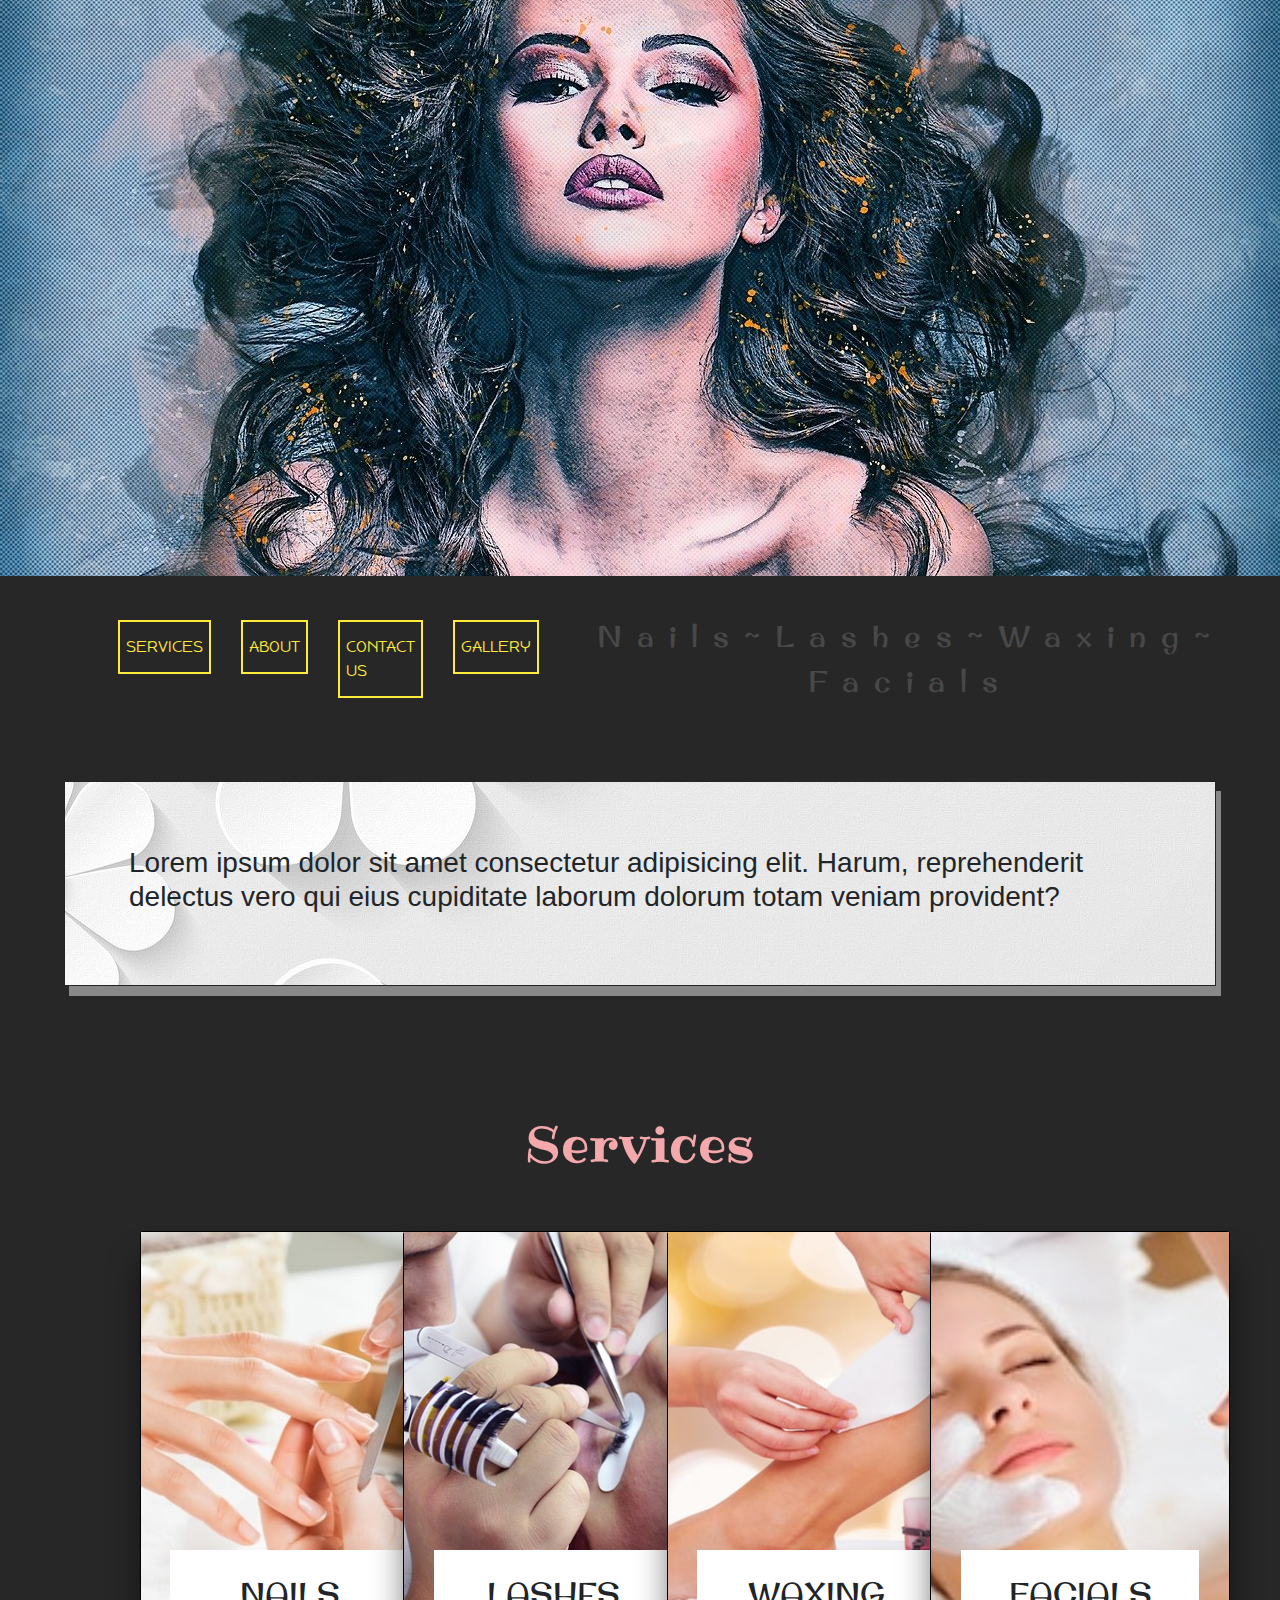
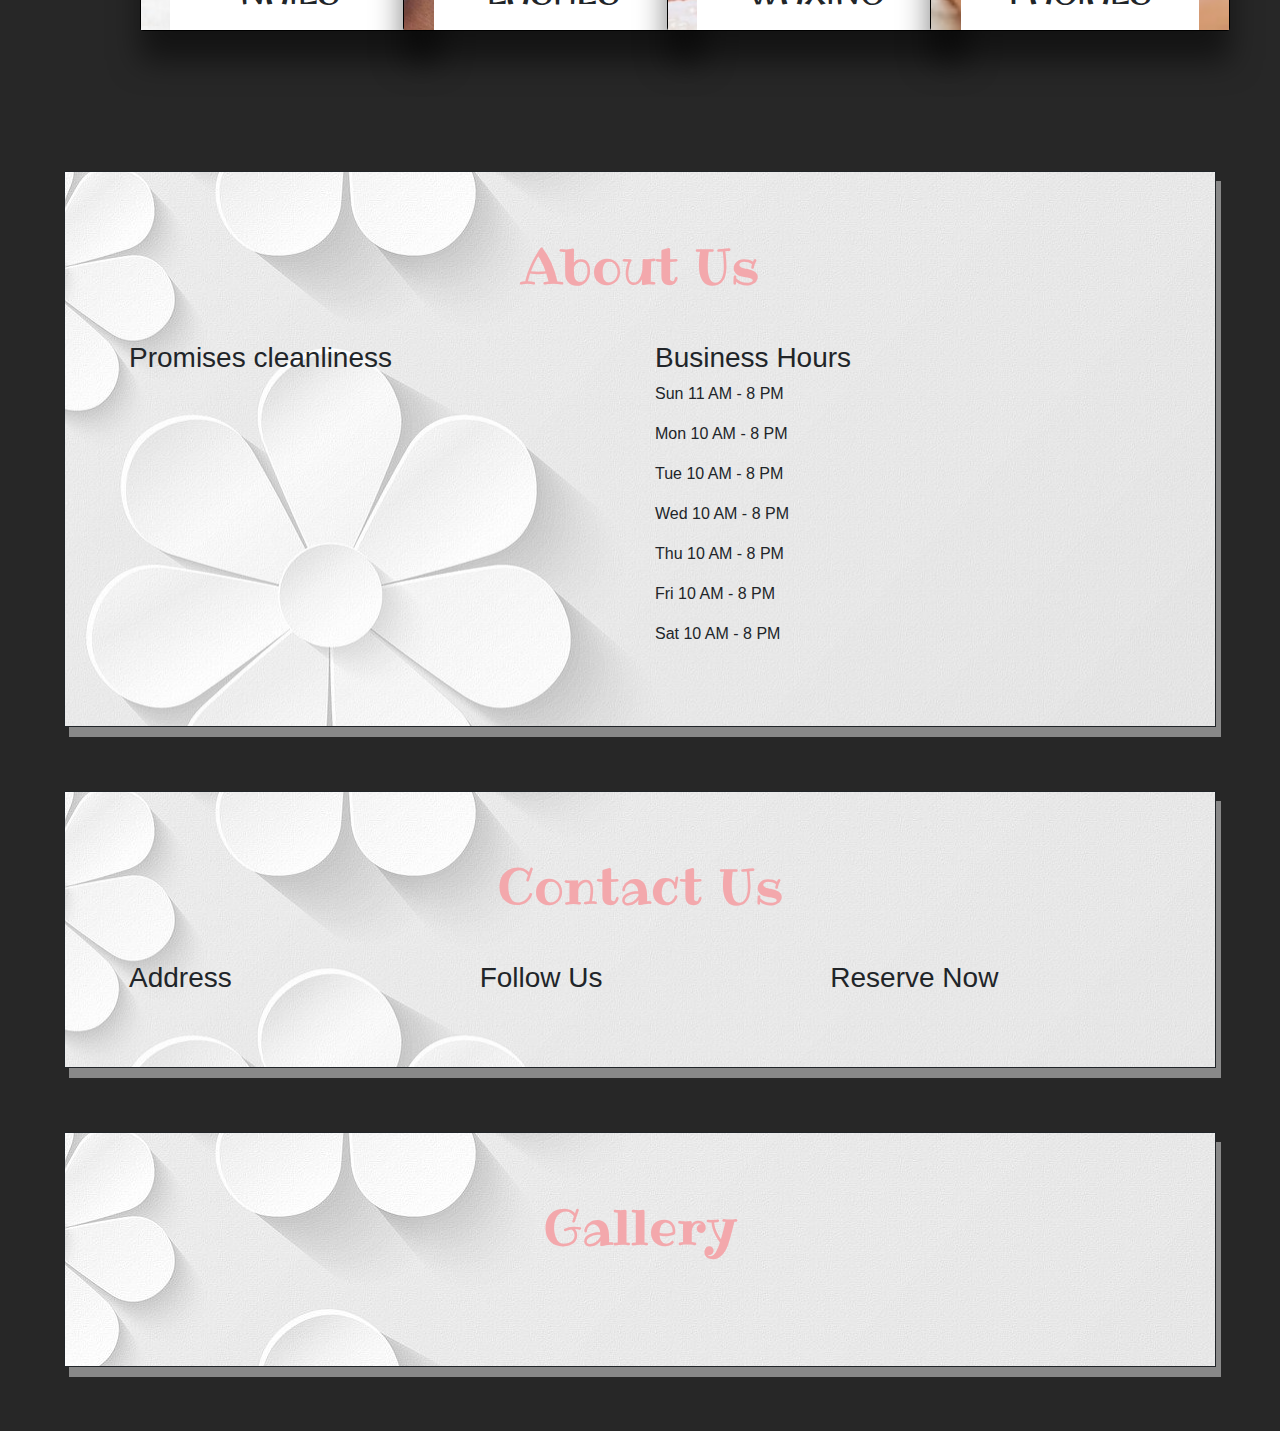
<file: index.html>
<!DOCTYPE html>
<html lang="en">

<head>

    <head>
        <meta charset="UTF-8">
        <meta name="viewport" content="width=device-width, initial-scale=1.0">
        <!-- Latest compiled and minified CSS -->
        <link rel="stylesheet" href="https://maxcdn.bootstrapcdn.com/bootstrap/4.5.2/css/bootstrap.min.css">

        <!-- jQuery library -->
        <script src="https://ajax.googleapis.com/ajax/libs/jquery/3.5.1/jquery.min.js"></script>

        <!-- Popper JS -->
        <script src="https://cdnjs.cloudflare.com/ajax/libs/popper.js/1.16.0/umd/popper.min.js"></script>

        <!-- Load an icon library to show a hamburger menu (bars) on small screens -->
        <link rel="stylesheet"
            href="https://cdnjs.cloudflare.com/ajax/libs/font-awesome/4.7.0/css/font-awesome.min.css">

        <!-- Latest compiled JavaScript -->
        <script src="https://maxcdn.bootstrapcdn.com/bootstrap/4.5.2/js/bootstrap.min.js"></script>
        <!-- <link rel="stylesheet" href="https://bootswatch.com/5/minty/bootstrap.min.css" rel="stylesheet" type="text/css"> -->
        <link rel="stylesheet" href="style.css">
        <title>Nails By Lin</title>
    </head>
</head>

<body data-spy="scroll" data-target=".navbar" data-offset="50">

    <div class="head" id="head">

    </div>

    <nav class="navbar navbar-expand-md  sticky-top">
        <a class="navbar-brand" href="#head">

            </div>

        </a>

        <button class="navbar-toggler" type="button" data-toggle="collapse" data-target="#collapsibleNavbar">
            <span class="navbar-toggler-icon"> <i class="fab fa-flickr"></i></span>
        </button>
        <div class="collapse navbar-collapse" id="collapsibleNavbar">
            <ul class="navbar-nav ">
                <li class="nav-item">
                    <a class="nav-link" href="#service">Services</a>
                </li>
                <li class="nav-item">
                    <a class="nav-link" href="#about">About</a>
                </li>
                <li class="nav-item">
                    <a class="nav-link" href="#contact">Contact Us</a>
                </li>
                <li class="nav-item">
                    <a class="nav-link" href="#gallery">Gallery</a>
                </li>
            </ul>
        </div>
        <ul class="light">
            <li class="light-item"> Nails~ </li>

            <li class="light-item"> Lashes~ </li>
            <li class="light-item"> Waxing~ </li>
            <li class="light-item"> Facials </li>
        </ul>
    </nav>
    <!-- <div id="container-logo"> -->
    <!-- <p id="logo">Hello</p><br> -->
    <!-- <div id="wave">
        <h1>Gorgeous</h1>
        <h1>Gorgeous</h1>
    </div> -->
    <!-- <br>
        <p>by Lin</p> -->
    <!-- </div> -->

    <section class="container-hello" id="hello">
        <!-- <div id="wave">
            <h2>Hello Gorgeous</h2>
            <h1>Hello Gorgeous</h1>
        </div> -->
        <h3>Lorem ipsum dolor sit amet consectetur adipisicing elit. Harum, reprehenderit delectus vero qui eius
            cupiditate laborum dolorum totam veniam provident? </h3>

    </section>

    <section class="container-service" id="service">
        <h1>Services</h1>
        <!-- <div class="container"> -->
        <div class="row">

            <div class="col-sm-3 lg-4">
                <div class="card">
                    <div class="imgbox">
                        <img src="Nails.jpeg" alt="nails pic">
                    </div>
                    <div class="content">
                        <h3>Nails</h3>
                        <p class="card-text">No pain,
                            No gain ! yep ! you heard it right ! if your manicure,
                            pedicure aren't bleeding, you aren't get it done right ! Lin's guarantee </p>
                        <button type="button" class="btn btn-primary" id="model" data-toggle="modal"
                            data-target="#nailsModal">
                            Price
                        </button>
                        <!-- The Modal -->
                        <div class="modal fade" id="nailsModal">
                            <div class="modal-dialog">
                                <div class="modal-content">

                                    <!-- Modal Header -->
                                    <div class="modal-header">
                                        <h4 class="modal-title">MANICURE PADICURE MENU</h4>
                                        <button type="button" class="close" data-dismiss="modal">&times;</button>
                                    </div>

                                    <!-- Modal body -->
                                    <div class="modal-body">
                                        <table class="table table-hover">

                                            <tbody>
                                                <th>
                                                    <h4 class="modal-title">MANICURE</h4>
                                                </th>
                                                <tr class="table-light">
                                                    <td>Regular </td>
                                                    <td>$25</td>
                                                </tr>
                                                <tr class="table-primary">
                                                    <td>French </td>
                                                    <td>$45</td>
                                                </tr>
                                                <tr class="table-light">
                                                    <td>Chellac</td>
                                                    <td>$50</td>
                                                </tr>
                                                <tr class="table-primary">
                                                    <td>Shellac + Removal</td>
                                                    <td>$55</td>
                                                </tr><br>
                                                <th>
                                                    <h4 class="modal-title">PEDICURE
                                                </th>
                                                </h4>
                                                <tr class="table-light">
                                                    <td>Regular</td>
                                                    <td>$25</td>
                                                </tr>
                                                <tr class="table-primary">
                                                    <td>French</td>
                                                    <td>$45</td>
                                                </tr>
                                                <tr class="table-light">
                                                    <td>Shellac</td>
                                                    <td>$50</td>
                                                </tr><br>
                                                <th>
                                                    <h4 class="modal-title">MANICURE + PEDICURE
                                                </th>
                                                </h4>
                                                <tr class="table-primary">
                                                    <td>Regular</td>
                                                    <td>$45</td>
                                                </tr>
                                                <tr class="table-light">
                                                    <td>Shellac</td>
                                                    <td>$45</td>
                                                </tr><br>
                                                <th>
                                                    <h4 class="modal-title">NAILS POLISH
                                                </th>
                                                </h4>
                                                <tr class="table-primary">
                                                    <td>Acrylics Full Set</td>
                                                    <td>$30</td>

                                                </tr>
                                                <tr class="table-light">
                                                    <td>Acrylics Fill</td>
                                                    <td>$40</td>

                                                </tr>
                                                <tr class="table-primary">
                                                    <td>Acrylics Full Set + Shellac</td>
                                                    <td>$55</td>

                                                </tr>
                                                <tr class="table-light">
                                                    <td>Dipping Powder</td>
                                                    <td>$50</td>

                                                </tr>
                                                <tr class="table-primary">
                                                    <td>Acrylics Full Set</td>
                                                    <td>$30</td>

                                                </tr>

                                            </tbody>
                                        </table>
                                    </div>


                                    <!-- Modal footer -->
                                    <div class="modal-footer">
                                        <button type="button" class="btn btn-primary"
                                            data-dismiss="modal">Close</button>
                                    </div>

                                </div>
                            </div>
                        </div>
                    </div>
                </div>
            </div>

            <div class="col-sm-3 lg-3">
                <div class="card">
                    <div class="imgbox">
                        <img src="hair-removal-2901091_640.jpg" alt="eyelashes pic">
                    </div>
                    <div class="content">
                        <h3>Lashes</h3>

                        <p class="card-text">Dare you to try! Newly graduated, learning online, Curly type
                            A to L..Say What?, Little curl, medium curl, max curl... Say Whattt?? </p><br>
                        <button type="button" class="btn btn-primary" id="model" data-toggle="modal"
                            data-target="#lashesModal">
                            Price
                        </button>

                        <!-- The Modal -->
                        <div class="modal fade" id="lashesModal">
                            <div class="modal-dialog">
                                <div class="modal-content">

                                    <!-- Modal Header -->
                                    <div class="modal-header">
                                        <h4 class="modal-title">EYELASH EXTENSIONS MENU</h4>
                                        <button type="button" class="close" data-dismiss="modal">&times;</button>
                                    </div>

                                    <!-- Modal body -->
                                    <div class="modal-body">
                                        <table class="table table-hover">

                                            <tbody>
                                                <th>
                                                    <h4 class="modal-title">CLASSIC SET
                                                </th>
                                                </h4>
                                                <tr class="table-primary">
                                                    <td>Full Set</td>
                                                    <td>$125</td>
                                                </tr>
                                                <tr class="table-light">
                                                    <td>3 Weeks Fill</td>
                                                    <td>$75</td>
                                                </tr><br>
                                                <th>
                                                    <h4 class="modal-title">HYBRID SET
                                                </th>
                                                </h4>
                                                <tr class="table-primary">
                                                    <td>Full Set</td>
                                                    <td>$175</td>
                                                </tr>
                                                <tr class="table-light">
                                                    <td>3 Weeks Fill</td>
                                                    <td>$85</td>
                                                </tr><br>
                                                <th>
                                                    <h4 class="modal-title">RUSSIAN VOLUME SET
                                                </th>
                                                </h4>
                                                <tr class="table-primary">
                                                    <td>Full Set</td>
                                                    <td>$225</td>
                                                </tr>
                                                <tr class="table-light">
                                                    <td>3 Weeks Set</td>
                                                    <td>$95</td>
                                                </tr><br>
                                                <th>
                                                    <h4 class="modal-title">AMERICAN VOLUME SET
                                                </th>
                                                </h4>
                                                <tr class="table-primary">
                                                    <td>Full Set</td>
                                                    <td>$275</td>
                                                </tr>
                                                <tr class="table-light">
                                                    <td>3 Weeks Set</td>
                                                    <td>$175</td>
                                                </tr><br>
                                                <th>
                                                    <h4 class="modal-title">MEGA VOLUME SET
                                                </th>
                                                </h4>
                                                <tr class="table-primary">
                                                    <td>Full Set</td>
                                                    <td>$325</td>
                                                </tr>
                                                <tr class="table-light">
                                                    <td>3 Weeks Fill</td>
                                                    <td>$115</td>
                                                </tr><br>
                                                <th>
                                                    <h4 class="modal-title">CLUSTERS SET
                                                </th>
                                                </h4>
                                                <tr class="table-primary">
                                                    <td>Full Set</td>
                                                    <td>$45</td>
                                                </tr><br>
                                                <th>
                                                    <h4 class="modal-title">LASH REMOVAL
                                                </th>
                                                </h4>
                                                <tr class="table-light">
                                                    <td>Lash Removal</td>
                                                    <td>$15</td>
                                                </tr>

                                            </tbody>
                                        </table>
                                    </div>


                                    <!-- Modal footer -->
                                    <div class="modal-footer">
                                        <button type="button" class="btn btn-primary"
                                            data-dismiss="modal">Close</button>
                                    </div>

                                </div>
                            </div>
                        </div>
                    </div>
                </div>
            </div>


            <div class="col-sm-3 lg-3">
                <div class="card">
                    <div class="imgbox">
                        <img src="Waxing.jpeg" alt="waxing pic"></div>
                    <div class="content">
                        <h3>Waxing</h3>
                        <p class="card-text">I will take an awesome care of your little triangle yard! pls trust
                            my
                            landscaping skill! I aren't a bush whisper but sure my skill will find you one!</p>
                        <br>

                        <button type="button" class="btn btn-primary" id="model" data-toggle="modal"
                            data-target="#waxingModal">
                            Price
                        </button>

                        <!-- The Modal -->
                        <div class="modal fade" id="waxingModal">
                            <div class="modal-dialog">
                                <div class="modal-content">

                                    <!-- Modal Header -->
                                    <div class="modal-header">
                                        <h4 class="modal-title">WAXING SERVICE MENU</h4>
                                        <button type="button" class="close" data-dismiss="modal">&times;</button>
                                    </div>

                                    <!-- Modal body -->
                                    <div class="modal-body">
                                        <table class="table table-hover">

                                            <tbody>
                                                <tr class="table-primary">
                                                    <td>Eyebrows</td>
                                                    <td>$15</td>
                                                </tr>
                                                <tr class="table-light">
                                                    <td>Lips</td>
                                                    <td>$10</td>
                                                </tr>
                                                <tr class="table-primary">
                                                    <td>Full Face</td>
                                                    <td>$30</td>
                                                </tr>
                                                <tr class="table-light">
                                                    <td>Back</td>
                                                    <td>$50</td>
                                                </tr>
                                                <tr class="table-primary">
                                                    <td>Under Arms</td>
                                                    <td>$30</td>
                                                </tr>
                                                <tr class="table-light">
                                                    <td>manicure</td>
                                                    <td>$45</td>
                                                </tr>
                                                <tr class="table-primary">
                                                    <td>Under Arms</td>
                                                    <td>$30</td>
                                                </tr>
                                                <tr class="table-light">
                                                    <td>Full Leg</td>
                                                    <td>$45</td>
                                                </tr>
                                                <tr class="table-primary">
                                                    <td>Bikini</td>
                                                    <td>$30</td>
                                                </tr>
                                                <tr class="table-light">
                                                    <td>Brazilian</td>
                                                    <td>$30</td>
                                                </tr>
                                                <tr class="table-primary">
                                                    <td>Under Arms</td>
                                                    <td>$30</td>
                                                </tr>


                                            </tbody>
                                        </table>
                                    </div>


                                    <!-- Modal footer -->
                                    <div class="modal-footer">
                                        <button type="button" class="btn btn-primary"
                                            data-dismiss="modal">Close</button>
                                    </div>

                                </div>
                            </div>
                        </div>


                    </div>
                </div>
            </div>

            <div class="col-sm-3 lg-3">
                <div class="card">
                    <div class="imgbox">
                        <img src="Facials.jpeg" alt="facials pic">
                    </div>
                    <div class="content">
                        <h3>Facials</h3>
                        <p class="card-text">If you read 3 services before this one and still dare to make
                            reservation, I have nothing to say more but admiring! you are truly daredevil!</p>
                        <br>
                        <button type="button" class="btn btn-primary" id="model" data-toggle="modal"
                            data-target="#facialModal">
                            Price
                        </button>

                        <!-- The Modal -->
                        <div class="modal fade" id="facialModal">
                            <div class="modal-dialog">
                                <div class="modal-content">

                                    <!-- Modal Header -->
                                    <div class="modal-header">
                                        <h4 class="modal-title">FACIAL SERVICE MENU</h4>
                                        <button type="button" class="close" data-dismiss="modal">&times;</button>
                                    </div>

                                    <!-- Modal body -->
                                    <div class="modal-body">
                                        <table class="table table-hover">

                                            <tbody>
                                                <th>
                                                    <h4 class="modal-title">FACIAL TREATMENTS
                                                </th>
                                                </h4>
                                                <tr class="table-primary">
                                                    <td>European Facial</td>
                                                    <td>$65</td>
                                                </tr>
                                                <tr class="table-light">
                                                    <td>Corrective Facial</td>
                                                    <td>$85</td>
                                                </tr>
                                                <tr class="table-primary">
                                                    <td>Lunch Time Facial</td>
                                                    <td>$45 (30 min)</td>
                                                </tr>
                                                <tr class="table-light">
                                                    <td>Anti-Aging Facial</td>
                                                    <td>$85</td>
                                                </tr><br>
                                                <th>
                                                    <h4 class="modal-title">CHEMICAL PEELS
                                                </th>
                                                </h4>
                                                <tr class="table-primary">
                                                    <td>Illuminize Peel </td>
                                                    <td>$125</td>
                                                </tr>
                                                <tr class="table-light">
                                                    <td>Micro Peel</td>
                                                    <td>$120</td>
                                                </tr>
                                                <tr class="table-primary">
                                                    <td>Rejuvenize</td>
                                                    <td>$195</td>
                                                </tr>
                                                <tr class="table-light">
                                                    <td>SkinMedica Series Set</td>
                                                    <td>$495 (3 sessions)</td>
                                                </tr><br>
                                                <th>
                                                    <h4 class="modal-title">MICRODERMABRASION
                                                </th>
                                                </h4>
                                                <tr class="table-primary">
                                                    <td>Back</td>
                                                    <td>$130</td>
                                                </tr>
                                                <tr class="table-light">
                                                    <td>Face</td>
                                                    <td>$85</td>
                                                </tr>
                                                <tr class="table-primary">
                                                    <td>Express</td>
                                                    <td>$45</td>
                                                </tr>


                                            </tbody>
                                        </table>
                                    </div>


                                    <!-- Modal footer -->
                                    <div class="modal-footer">
                                        <button type="button" class="btn btn-primary"
                                            data-dismiss="modal">Close</button>
                                    </div>

                                </div>
                            </div>
                        </div>

                    </div>

                </div>
            </div>




        </div>
        <!-- </div> -->
    </section>

    <section class="container-about" id="about">
        <h1>About Us</h1>

        <div class="row">
            <div class="col-sm-6 lg-4">
                <h3>Promises cleanliness </h3>
            </div>
            <div class="col-sm-6 lg-4">
                <h3>Business Hours </h3>
                <p>Sun 11 AM - 8 PM</p>
                <p>Mon 10 AM - 8 PM</p>
                <p>Tue 10 AM - 8 PM</p>
                <p>Wed 10 AM - 8 PM</p>
                <p>Thu 10 AM - 8 PM</p>
                <p>Fri 10 AM - 8 PM</p>
                <p>Sat 10 AM - 8 PM</p>
            </div>
        </div>
    </section>

    <section class="container-contact" id="contact">
        <h1>Contact Us</h1>
        <div class="row">
            <div class="col-lg-4 sm-5">
                <h3>Address</h3>

            </div>
            <div class="col-lg-4 sm-5">
                <h3>Follow Us</h3>
            </div>
            <div class="col-lg-4 sm-5">
                <h3>Reserve Now</h3>
            </div>
        </div>

    </section>

    <section class="container-gallery" id="gallery">
        <h1>Gallery</h1>

    </section>
</body>

</html>
</file>
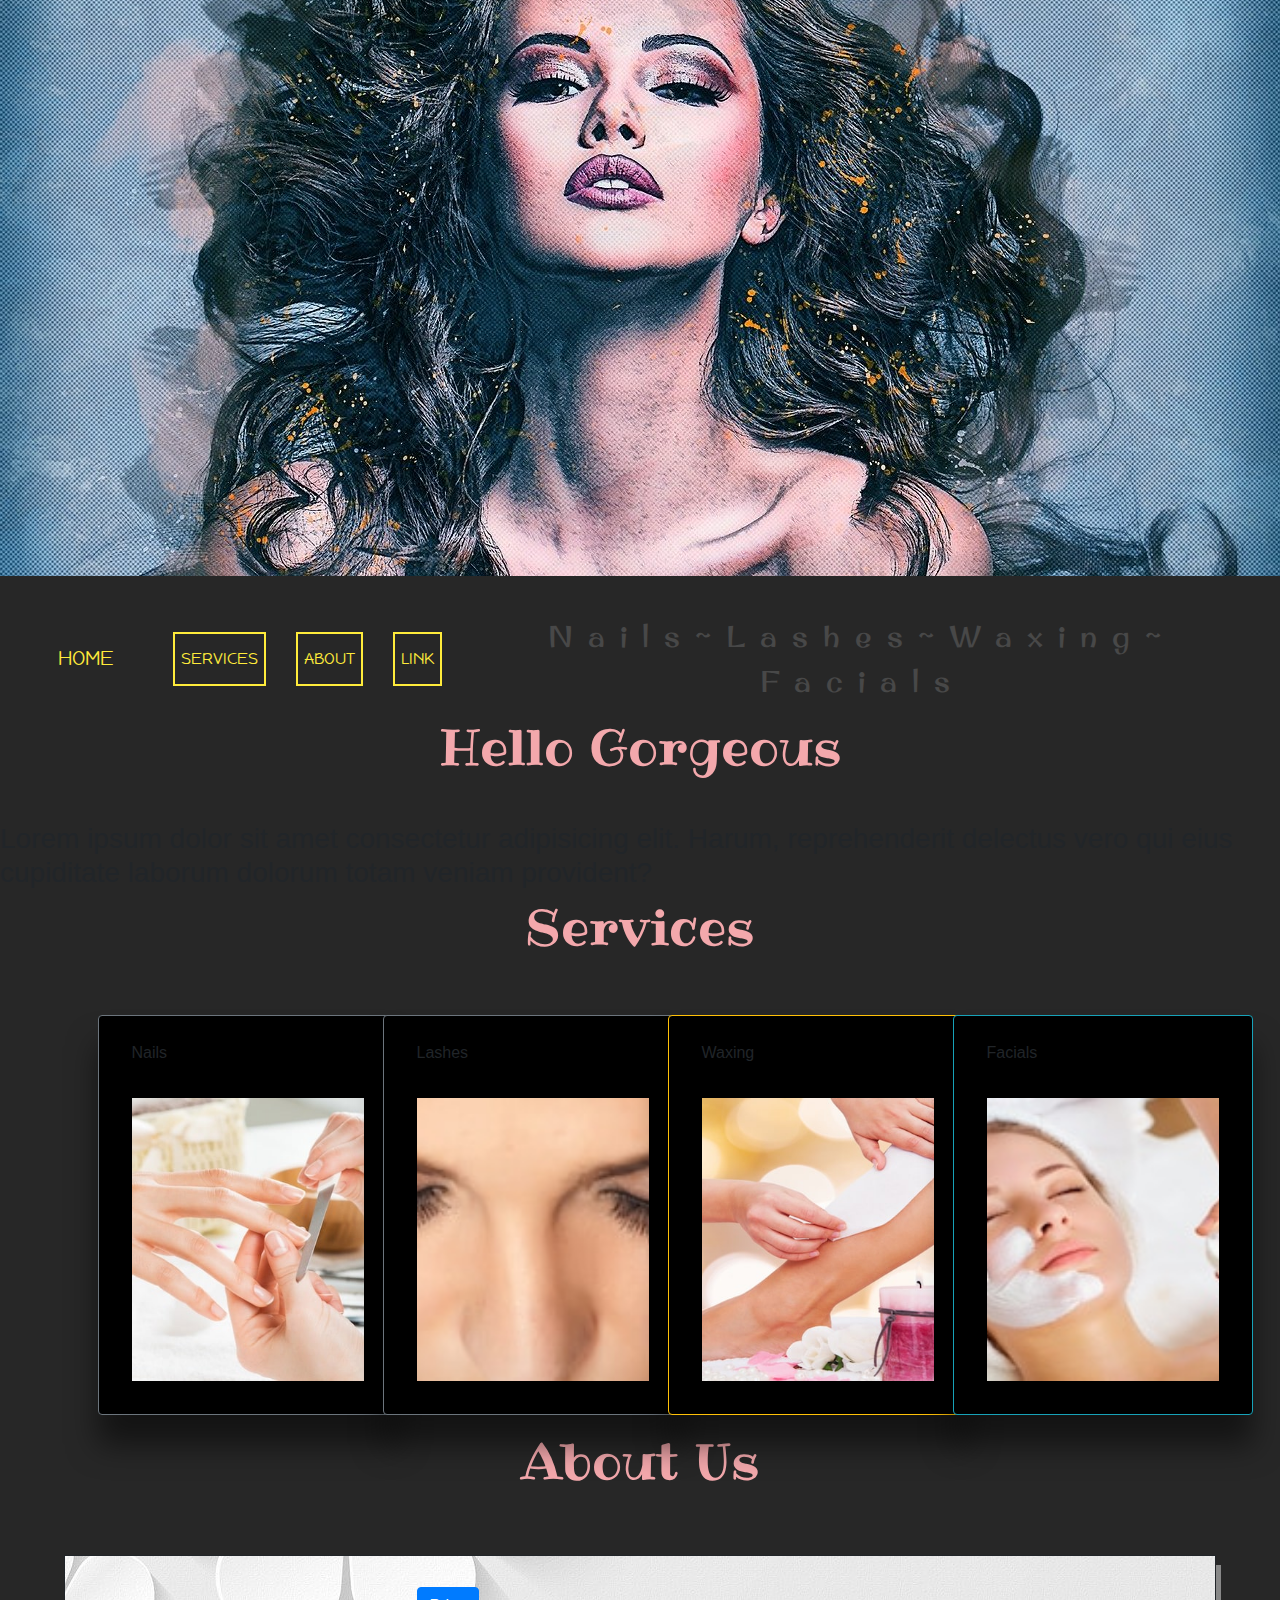
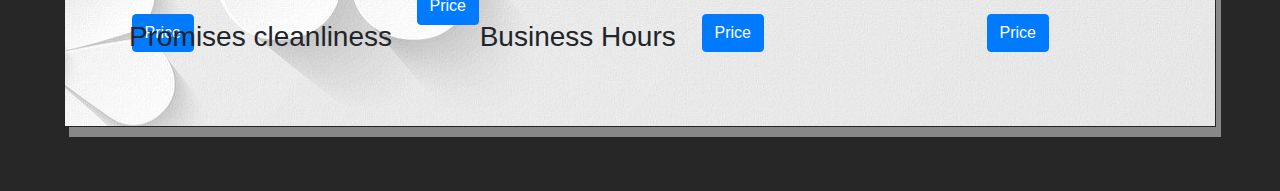
<file: index2.html>
<!DOCTYPE html>
<html lang="en">

<head>

    <head>
        <meta charset="UTF-8">
        <meta name="viewport" content="width=device-width, initial-scale=1.0">
        <!-- Latest compiled and minified CSS -->
        <link rel="stylesheet" href="https://maxcdn.bootstrapcdn.com/bootstrap/4.5.2/css/bootstrap.min.css">

        <!-- jQuery library -->
        <script src="https://ajax.googleapis.com/ajax/libs/jquery/3.5.1/jquery.min.js"></script>

        <!-- Popper JS -->
        <script src="https://cdnjs.cloudflare.com/ajax/libs/popper.js/1.16.0/umd/popper.min.js"></script>

        <!-- Load an icon library to show a hamburger menu (bars) on small screens -->
        <link rel="stylesheet"
            href="https://cdnjs.cloudflare.com/ajax/libs/font-awesome/4.7.0/css/font-awesome.min.css">

        <!-- Latest compiled JavaScript -->
        <script src="https://maxcdn.bootstrapcdn.com/bootstrap/4.5.2/js/bootstrap.min.js"></script>
        <!-- <link rel="stylesheet" href="https://bootswatch.com/5/minty/bootstrap.min.css" rel="stylesheet" type="text/css"> -->
        <link rel="stylesheet" href="style.css">
        <title>Nails By Lin</title>
    </head>
</head>

<body data-spy="scroll" data-target=".navbar" data-offset="50">




    <div class="head" id="head">
        <!-- <ul class="light sticky-top">
            <li class="light-item"> Nails~ </li>

            <li class="light-item"> Lashes~ </li>
            <li class="light-item"> Waxing~ </li>
            <li class="light-item"> Facials </li>
        </ul> -->

    </div>




    <nav class="navbar navbar-expand-md  sticky-top">
        <a class="navbar-brand" href="#">Home</a>

        <button class="navbar-toggler" type="button" data-toggle="collapse" data-target="#collapsibleNavbar">
            <span class="navbar-toggler-icon"> <i class="fab fa-flickr"></i></span>
        </button>
        <div class="collapse navbar-collapse" id="collapsibleNavbar">
            <ul class="navbar-nav ">
                <li class="nav-item">
                    <a class="nav-link" href="#service">Services</a>
                </li>
                <li class="nav-item">
                    <a class="nav-link" href="#about">About</a>
                </li>
                <li class="nav-item">
                    <a class="nav-link" href="#">Link</a>
                </li>
            </ul>
        </div>
        <ul class="light">
            <li class="light-item"> Nails~ </li>

            <li class="light-item"> Lashes~ </li>
            <li class="light-item"> Waxing~ </li>
            <li class="light-item"> Facials </li>
        </ul>
    </nav>

    <section id="hello">
        <h1>Hello Gorgeous</h1>
        <h3>Lorem ipsum dolor sit amet consectetur adipisicing elit. Harum, reprehenderit delectus vero qui eius
            cupiditate laborum dolorum totam veniam provident? </h3>

    </section>

    <section id="service">
        <h1>Services</h1>
        <div class="container">
            <div class="row">


                <div class="col-sm-3 lg-3">
                    <div class="card border-secondary mb-3" style="max-width: 20rem;">
                        <div class="card-header">Nails</div>
                        <div class="card-body">
                            <img src="Nails.jpeg" alt="nails pic">
                            <p class="card-text">No pain,
                                No gain ! yep ! you heard it right ! if your manicure,
                                pedicure aren't bleeding, you aren't get it done right ! Lin's guarantee </p><br>
                            <button type="button" class="btn btn-primary" id="model" data-toggle="modal"
                                data-target="#nailsModal">
                                Price
                            </button>

                            <!-- The Modal -->
                            <div class="modal fade" id="nailsModal">
                                <div class="modal-dialog">
                                    <div class="modal-content">

                                        <!-- Modal Header -->
                                        <div class="modal-header">
                                            <h4 class="modal-title">lashes pricing</h4>
                                            <button type="button" class="close" data-dismiss="modal">&times;</button>
                                        </div>

                                        <!-- Modal body -->
                                        <div class="modal-body">
                                            <table class="table table-hover">

                                                <tbody>
                                                    <tr class="table-primary">
                                                        <td>Pedicure</td>
                                                        <td>$45</td>
                                                    </tr>
                                                    <tr class="table-light">
                                                        <td>manicure</td>
                                                        <td>$45</td>
                                                    </tr>
                                                    <tr class="table-primary">
                                                        <td>Pedicure</td>
                                                        <td>$45</td>
                                                    </tr>
                                                    <tr class="table-light">
                                                        <td>manicure</td>
                                                        <td>$45</td>
                                                    </tr>
                                                    <tr class="table-primary">
                                                        <td>Pedicure</td>
                                                        <td>$45</td>
                                                    </tr>
                                                    <tr class="table-light">
                                                        <td>manicure</td>
                                                        <td>$45</td>
                                                    </tr>

                                                </tbody>
                                            </table>
                                        </div>


                                        <!-- Modal footer -->
                                        <div class="modal-footer">
                                            <button type="button" class="btn btn-primary"
                                                data-dismiss="modal">Close</button>
                                        </div>

                                    </div>
                                </div>
                            </div>
                        </div>
                    </div>
                </div>

                <div class="col-sm-3 lg-3">
                    <div class="card border-secondary mb-3" style="max-width: 20rem;">
                        <div class="card-header">Lashes</div>
                        <div class="card-body">
                            <img src="Eyelashes.jpeg" alt="eyelashes pic">
                            <p class="card-text">Dare you to try! Newly graduated, learning online, Curly type
                                A to L..What?, Little curl, medium curl, max curl... WTF?? </p><br>
                            <button type="button" class="btn btn-primary" id="model" data-toggle="modal"
                                data-target="#lashesModal">
                                Price
                            </button>

                            <!-- The Modal -->
                            <div class="modal fade" id="lashesModal">
                                <div class="modal-dialog">
                                    <div class="modal-content">

                                        <!-- Modal Header -->
                                        <div class="modal-header">
                                            <h4 class="modal-title">lashes pricing</h4>
                                            <button type="button" class="close" data-dismiss="modal">&times;</button>
                                        </div>

                                        <!-- Modal body -->
                                        <div class="modal-body">
                                            <table class="table table-hover">

                                                <tbody>
                                                    <tr class="table-primary">
                                                        <td>Pedicure</td>
                                                        <td>$45</td>
                                                    </tr>
                                                    <tr class="table-light">
                                                        <td>manicure</td>
                                                        <td>$45</td>
                                                    </tr>
                                                    <tr class="table-primary">
                                                        <td>Pedicure</td>
                                                        <td>$45</td>
                                                    </tr>
                                                    <tr class="table-light">
                                                        <td>manicure</td>
                                                        <td>$45</td>
                                                    </tr>
                                                    <tr class="table-primary">
                                                        <td>Pedicure</td>
                                                        <td>$45</td>
                                                    </tr>
                                                    <tr class="table-light">
                                                        <td>manicure</td>
                                                        <td>$45</td>
                                                    </tr>

                                                </tbody>
                                            </table>
                                        </div>


                                        <!-- Modal footer -->
                                        <div class="modal-footer">
                                            <button type="button" class="btn btn-primary"
                                                data-dismiss="modal">Close</button>
                                        </div>

                                    </div>
                                </div>
                            </div>
                        </div>
                    </div>
                </div>


                <div class="col-sm-3 lg-3">
                    <div class="card border-warning mb-3" style="max-width: 20rem;">
                        <div class="card-header">Waxing</div>
                        <div class="card-body">
                            <img src="Waxing.jpeg" alt="waxing pic">
                            <p class="card-text">I will take an awesome care of your little triangle yard! pls trust
                                my
                                landscaping skill! I aren't a bush whisper but sure my skill will find you one!</p>
                            <br>

                            <button type="button" class="btn btn-primary" id="model" data-toggle="modal"
                                data-target="#waxingModal">
                                Price
                            </button>

                            <!-- The Modal -->
                            <div class="modal fade" id="waxingModal">
                                <div class="modal-dialog">
                                    <div class="modal-content">

                                        <!-- Modal Header -->
                                        <div class="modal-header">
                                            <h4 class="modal-title">Waxing Pricing</h4>
                                            <button type="button" class="close" data-dismiss="modal">&times;</button>
                                        </div>

                                        <!-- Modal body -->
                                        <div class="modal-body">
                                            <table class="table table-hover">

                                                <tbody>
                                                    <tr class="table-primary">
                                                        <td>Pedicure</td>
                                                        <td>$45</td>
                                                    </tr>
                                                    <tr class="table-light">
                                                        <td>manicure</td>
                                                        <td>$45</td>
                                                    </tr>
                                                    <tr class="table-primary">
                                                        <td>Pedicure</td>
                                                        <td>$45</td>
                                                    </tr>
                                                    <tr class="table-light">
                                                        <td>manicure</td>
                                                        <td>$45</td>
                                                    </tr>
                                                    <tr class="table-primary">
                                                        <td>Pedicure</td>
                                                        <td>$45</td>
                                                    </tr>
                                                    <tr class="table-light">
                                                        <td>manicure</td>
                                                        <td>$45</td>
                                                    </tr>

                                                </tbody>
                                            </table>
                                        </div>


                                        <!-- Modal footer -->
                                        <div class="modal-footer">
                                            <button type="button" class="btn btn-primary"
                                                data-dismiss="modal">Close</button>
                                        </div>

                                    </div>
                                </div>
                            </div>

                        </div>
                    </div>
                </div>

                <div class="col-sm-3 lg-3">
                    <div class="card border-info mb-3" style="max-width: 20rem;">
                        <div class="card-header">Facials</div>
                        <div class="card-body">
                            <img src="Facials.jpeg" alt="facials pic">
                            <p class="card-text">If you read 3 services before this one and still dare to make
                                reservation, I have nothing to say more but admiring! you are truly daredevil!</p>
                            <br>
                            <button type="button" class="btn btn-primary" id="model" data-toggle="modal"
                                data-target="#facialModal">
                                Price
                            </button>

                            <!-- The Modal -->
                            <div class="modal fade" id="facialModal">
                                <div class="modal-dialog">
                                    <div class="modal-content">

                                        <!-- Modal Header -->
                                        <div class="modal-header">
                                            <h4 class="modal-title">Facial Pricing</h4>
                                            <button type="button" class="close" data-dismiss="modal">&times;</button>
                                        </div>

                                        <!-- Modal body -->
                                        <div class="modal-body">
                                            <table class="table table-hover">

                                                <tbody>
                                                    <tr class="table-primary">
                                                        <td>Pedicure</td>
                                                        <td>$45</td>
                                                    </tr>
                                                    <tr class="table-light">
                                                        <td>manicure</td>
                                                        <td>$45</td>
                                                    </tr>
                                                    <tr class="table-primary">
                                                        <td>Pedicure</td>
                                                        <td>$45</td>
                                                    </tr>
                                                    <tr class="table-light">
                                                        <td>manicure</td>
                                                        <td>$45</td>
                                                    </tr>
                                                    <tr class="table-primary">
                                                        <td>Pedicure</td>
                                                        <td>$45</td>
                                                    </tr>
                                                    <tr class="table-light">
                                                        <td>manicure</td>
                                                        <td>$45</td>
                                                    </tr>

                                                </tbody>
                                            </table>
                                        </div>


                                        <!-- Modal footer -->
                                        <div class="modal-footer">
                                            <button type="button" class="btn btn-primary"
                                                data-dismiss="modal">Close</button>
                                        </div>

                                    </div>
                                </div>
                            </div>

                        </div>

                    </div>
                </div>
            </div>
        </div>
    </section>

    <section id="about">
        <h1>About Us</h1>
        <div class="container-about">
            <div class="row">
                <div class="col-sm-4 lg-4">
                    <h3>Promises cleanliness </h3>
                </div>
                <div class="col-sm-4 lg-4">
                    <h3>Business Hours </h3>
                </div>
            </div>
        </div>

    </section>
</body>

</html>
</file>
<file: style.css>
@import url('https://fonts.googleapis.com/css2?family=Happy+Monkey&family=Original+Surfer&family=Ribeye&display=swap');
@import url('https://fonts.googleapis.com/css?family=Raleway:400,500,800');
/* font-family: 'Happy Monkey', cursive;
font-family: 'Original Surfer', cursive;
font-family: 'Ribeye',
cursive;
*/

body {
  background-color: #272727;

}

/* ******************  SERVICE ****************** */


.card {
  position: relative;
  margin: 5%;
  padding: 5%;
  width: 300px;
  height: 400px;
  background-color: black;
  box-shadow: 0px 30px 30px rgba(0, 0, 0, 0.5);
}

.content {
  position: absolute;
  bottom: 0px;
  width: 80%;
  height: 80px;
  background-color: white;
  left: 10%;
  text-align: center;
  transition: 0.5s;
  overflow: hidden;
}

.content h3 {
  font-size: 30px;
  text-transform: uppercase;
  margin: 25px;
  font-family: 'Original Surfer',
    cursive;
}

.card-text {
  width: 80%;
  margin: 10px auto;
  font-size: 18px;
  transition: 0.5s;
  opacity: 0;
}

/* a {
  text-decoration: none;
  background-color: black;
  color: white;
  padding: 10px 15px;
  display: inline-block;
  margin-top: 10px;
  transition: 0.5s;
  opacity: 0;
} */

.card:hover .content {
  height: 100%;
  width: 100%;
  left: 0%;
}

.card:hover p,
.card:hover a {
  opacity: 1;
  transition-delay: 0.5s;
}

.imgbox {
  position: absolute;
  top: 0;
  left: 0;
  width: 100%;
  height: 100%;
  transition: 0.5s;
  /* margin: 5%; */
}

img {
  width: 100%;
  height: 100%;
  object-fit: cover;
  transition: 0.5s;

}

.card:hover img {
  opacity: 0;
}

.modal-title {
  font-family: 'Original Surfer', cursive;
}

/* ******************  NAV ****************** */

.navbar {
  font-family: 'Happy Monkey', cursive;
  padding: 1%;
  background-color: #272727;
  margin-top: 2%;
}

.navbar-nav {
  padding: 0;
  margin: 0;
  /* make it same line */
  display: flex;
}

.nav-item {
  list-style: none;
}

span {
  color: white;
}

.nav-link,
.navbar-brand {
  position: relative;
  display: block;
  /* top bottom - left right */
  padding: 15px 30px;
  margin: 0 15px;
  text-decoration: none;
  text-transform: uppercase;
  color: #ffeb3b;
}

/* create borders top and left using before pseudo element */
.nav-link:before {
  content: '';
  position: absolute;
  top: 0;
  left: 0;
  width: 100%;
  height: 100%;
  border-top: 2px solid #ffeb3b;
  border-left: 2px solid #ffeb3b;
  transition: 0.5s;
  box-sizing: border-box;
  transform-origin: left;
}

.nav-link:hover,
.navbar-brand:hover {
  color: white;
}

.nav-link:hover:before,
.navbar-brand:hover:before {
  width: 15px;
  height: 15px;
  transform: rotate(360deg);
}

/* created right and bottom border */
.nav-link:after {
  content: '';
  position: absolute;
  bottom: 0;
  right: 0;
  width: 100%;
  height: 100%;
  border-bottom: 2px solid #ffeb3b;
  border-right: 2px solid #ffeb3b;
  transition: 0.5s;
  box-sizing: border-box;
  transform-origin: right;
}

.nav-link:hover:after,
.navbar-brand:hover:after {
  width: 15px;
  height: 15px;
  transform: rotate(360deg);
}

/* ****************** HEAD ****************** */

.header {
  /* background-color: #272727; */
  font-family: 'Original Surfer', cursive;
  text-align: center;
  color: white;
}

.light {
  /* width: 100%; */
  /* display: flex; */
  justify-content: center;
  align-items: center;
  /* background-color: #272727; */
  margin: 0;
  padding: 0;
  display: flex;
  flex-wrap: wrap;
  /* text-align: center; */
  font-family: 'Original Surfer', cursive;
}

.light-item {
  list-style: none;
  color: #484848;
  font-size: 30px;
  letter-spacing: 15px;
  animation: lighting 1.5s linear infinite;
}

@keyframes lighting {
  0% {
    color: #484848;
    text-shadow: none;
  }

  90% {
    color: #484848;
    text-shadow: none;
  }

  100% {
    color: #fff900;
    text-shadow: 0 0 7px #fff900, 0 0 50px #fff6c00;
  }
}

.light li:nth-child(1) {
  animation-delay: 0s;
}

.light li:nth-child(2) {
  animation-delay: 0.3s;
}

.light li:nth-child(3) {
  animation-delay: 0.6s;
}

.light li:nth-child(4) {
  animation-delay: 0.9s;
}

.head {
  /* text-align: center;
  font-size: 45px;
  color: white;
  display: flex;
  font-family: 'Original Surfer', cursive;
  padding-bottom: 3%; */

  background-image: url('woman-5151420_1280.jpg');
  background-position: center;
  background-repeat: no-repeat;
  background-size: cover;
  /* padding-bottom: -25%; */
  padding-top: 45%;
  width: 100%;
}

button {
  padding: 10px;
  font-size: medium;
}

/* ******************  SECTION ****************** */

.container-service {
  margin: 5%;
  padding: 5%;
}

.container-head,
.container-about,
.container-hello,
/* .container-service, */
.container-contact,
.container-gallery {
  background-image: url('paper-flower-background-4794429_1920.jpg');
  background-color: rgb(144, 157, 170);
  border: 1px solid;
  /* padding: 10px; */
  box-shadow: 5px 10px #888888;
  margin: 5%;
  padding: 5%;
}

section h1 {
  font-family: 'Ribeye',
    cursive;
  text-align: center;
  color: #f3a8ac;
  margin-bottom: 45px;
  font-size: 50px;
  padding-top: 0px;
}

/* ******************  HELLO ****************** */
/* .modal, */
.modal-content {
  background-image: url('paper-flower-background-4794429_1920.jpg');
}

/* #container-logo {
  margin: 0;
  padding: 0;
  box-sizing: border-box;
  font-family: 'Original Surfer',
    cursive;
  background-color: #2f2f2f;
  height: 10vh;
  display: flex;
  justify-content: center;
  align-items: center;
} */

#wave {
  /* position: relative; */
  width: 80px;
  height: 80px;
  margin: 0;
  padding: 0;
  box-sizing: border-box;

}

/* section h1 {
  position: absolute;
  text-align: center;
  line-height: 90px;
  font-size: 30px;
  text-transform: uppercase;

} */

#wave h1:nth-child(1) {
  color: transparent;
  -webkit-text-stroke: 2px#;
}

#wave h1:nth-child(2) {
  color: #272727;
  animation: wave 2s ease-in-out infinite;
}

@keyframes wave {
  0% {
    clip-path: polygon(0% 38%, 21% 40%, 38% 51%, 54% 57%, 75% 57%, 100% 52%, 100% 100%, 0% 100%);
  }

  50% {
    clip-path: polygon(0 49%, 16% 56%, 33% 55%, 55% 50%, 75% 42%, 100% 40%, 100% 100%, 0% 100%);
  }

  100% {
    clip-path: polygon(0% 38%, 21% 40%, 38% 51%, 54% 57%, 75% 57%, 100% 52%, 100% 100%, 0% 100%);
  }
}
</file>
